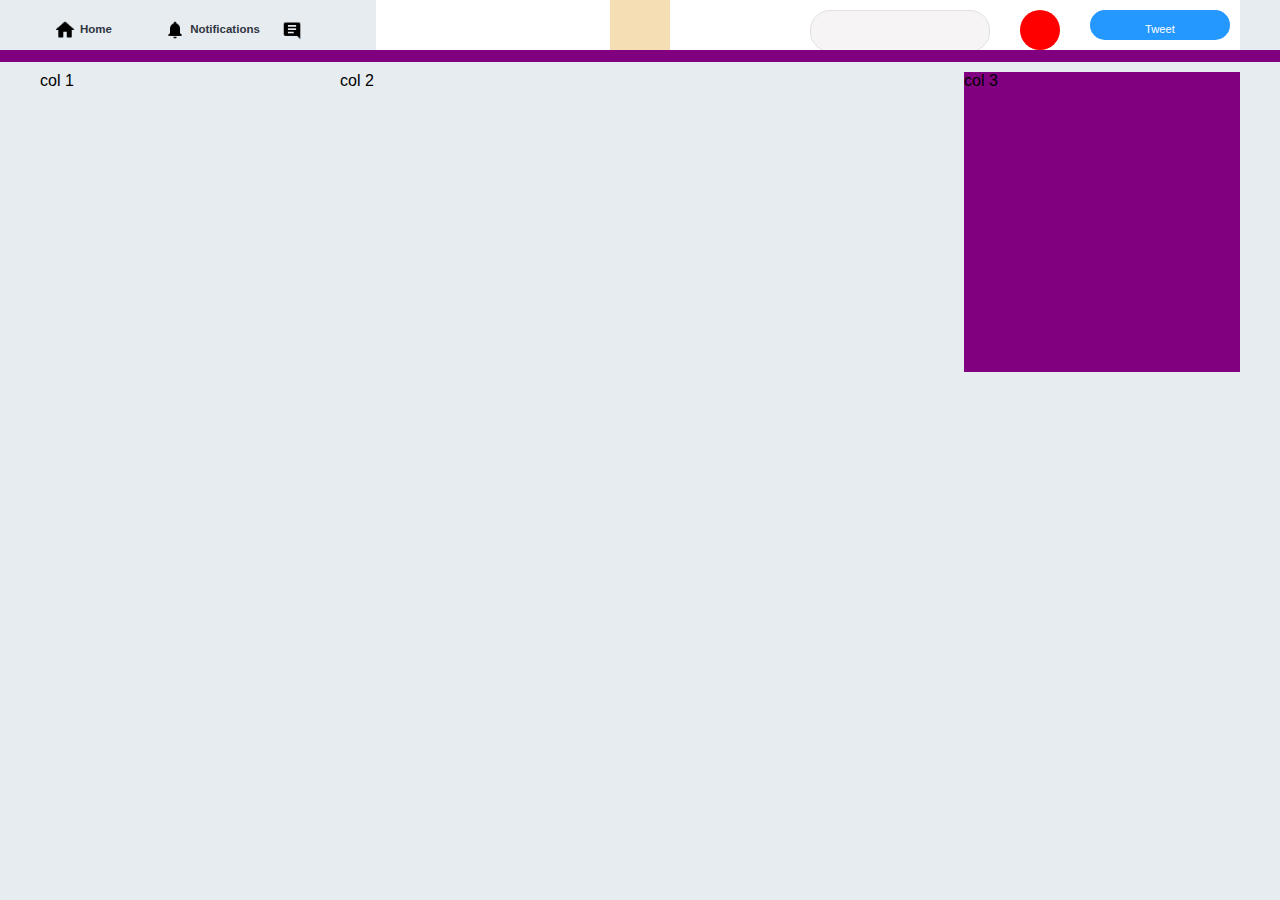
<file: right-navbar.html>
<!DOCTYPE html>
<html>
    <head>
        <title>
            Twitter Example
        </title>
        <link href="/css/layout.css" rel="stylesheet"/>
        <link href="/css/navbar.css" rel="stylesheet"/>
        <link href="/css/profile-navbar.css" rel="stylesheet"/>
        <link href="/css/right-navbar.css" rel="stylesheet"/>
        <script src="/js/app.js" type="text/javascript"></script>
    </head>
    <body>

        <div class="wrapper">
            
                <div class="navbar" id="main-navbar">
                        <div class="navbar-inner" id="navbar-inner">
                            
                            <div class="navbar-col1">
                                <div class="navbar-button navbar-home-button">
                                    <span class="icon icon-home"></span>
                                    <span class="button-text">Home</span>
                                </div>
                                <div class="navbar-button navbar-notification-button" >
                                    <span class="icon icon-notification"></span>
                                    <span class="button-text">Notifications</span>
                                </div>
                                <div class="navbar-button navbar-messages-button">
                                        <span class="icon icon-messages"></span>
                                        <span class="button-text">Messages</span>
                                </div>
                            </div>
        
                            <div class="navbar-col2">
                                <div class="logo"></div>
                            </div>
        
















                            <!--
                                Start here
                            -->

                            <div class="navbar-col3 right-navbar-section">
                                <div class="profile-navbar-col1">
                                    <div class="search-box-wrapper">
                                        <div class="search-container"></div>
                                        <div class="search-button"></div>
                                    </div>
                                </div>
                                <div class="profile-navbar-col2">
                                    <div class="user-icon">

                                    </div>
                                </div>
                                <div class="profile-navbar-col3">
                                    <div class="tweet-button">
                                        Tweet
                                    </div>
                                </div>
                            </div>
                        
                        
                            <!--
                                Finish here
                            -->
                        
                        
                        
                        
                        
                        
                        
                        
                        
                        
                        
                        
                        
                        
                        
                        
                        
                        
                        </div>
















                        <div class="navbar-line-wrapper">
                            <div class="navbar-line-inner">
                                    <div class="navbar-line-col1">
                                            <div class="navbar-button-line"></div>
                                            <div class="navbar-button-line"></div>
                                            <div class="navbar-button-line"></div>
                                    </div>
                            </div>
                            
                        </div>
                    </div>
            
            <div class="mainbody" id="mainbody">
                <div class="col1">col 1</div>
                <div class="col2">col 2</div>
                <div class="col3">col 3</div>
            </div>
        </div>

    </body>
</html>
</file>
<file: css/layout.css>
body {
    margin: 0px;
    padding: 0px;
    font-family: Arial, Helvetica, sans-serif;
    background-color: #e6ecf0;
}

.wrapper {
    width: 100vw;
    height: 100vh;
    overflow: hidden;
}

.mainbody {

    width: 1200px;
    height: auto;
    margin: 10px auto 10px auto;
    overflow: hidden;
}

.col1 {
    width: 23%;
    float: left;
    height: 300px;

}

.col2 {
    width: 50%;
    margin-left: 2%;
    float: left;
    height: auto;
    
}

.col3 {
    width: 23%;
    float: right;
    height: 300px;
    background-color: purple;
}

.logo {
    margin: 0 auto 0 auto;
    width: 60px;
    height: 60px;
    background-color: wheat;
}
</file>
<file: css/navbar.css>
.navbar{
    width:100%;
    height:62px;
    overflow:hidden;
    

}

.navbar-line-wrapper{
    height: 20px;
    background-color: purple;
    width: 100%;
}

.navbar-line-inner{
    width:1200px;
    height:2px;
    margin: 0px auto 0px auto;
    overflow:hidden;
   
}


.navbar-inner{
    width:1200px;
    height:50px;
    margin: 0px auto 0px auto;
    overflow:hidden;
    position: relative;

}
.navbar-line-col1{
    width:26%;
    height:100%;
    float: left;
    
}
.navbar-button-line{
    width:33.3%;
    float: left;
    height: 100%;
    
}
.navbar-col1{
    width:26%;
    height:100%;
    float: left;
   

}
.navbar-col2{
   
    width:44%;
    height:100%;
    margin-left: 2%;
    float: left;
    background-color:white;
    

}
.navbar-col3{
    width:440px;
    height:100%;
    float: right;
    background-color:white;
    z-index: 100;
    position: absolute;
    right: 0px;
    top: 0px;
    bottom: 0px;
}

.navbar-button{
    margin-right: 0%;
    float: left;
    height: 100%;
    text-align: center;
    font-size: 1.2em;
    color: #323642;
    overflow: hidden;
}

.navbar-notification-button{
    width:37.3%;
    
}

.navbar-messages-button{
    width:27.3%;
    
}

.navbar-home-button{
    width:35.3%;
    
}

.navbar-button:hover{
    background-color: aquamarine;
    cursor: pointer;
}

.navbar-button:hover .navbar-button-line{
    background-color: red;
}

.icon{
    margin-top: 15px;
    margin-left: 10px;
    float: left;
    width: 30px;
    height: 30px;
   
    background-image: url('/assets/bell.png');
    background-size: 20px;
    background-repeat: no-repeat;
    background-position-x: center;
    background-position-y: center;
}

.icon-messages{
    background-image: url('/assets/messages.png');
}
.icon-notifications{
    background-image: url('/assets/bell.png');
}
.icon-home{
    background-image: url('/assets/home.png');
}

.button-text{
    font-size: 0.6em;
    color: #323642;
    font-weight: 800;
    line-height: 29px;
    margin-top: 15px;
    margin-left: 0px;
    float: left;
    height: 30px;
    
}
</file>
<file: css/profile-navbar.css>
.profile-navbar-col1{
    width:200px;
    height:100%;
    float: left;
    margin-right: 10px;
    

}
.profile-navbar-col2{
    width:60;
    height:100%;
    margin-right: 10px;
    float: left;
    
}
.profile-navbar-col3{
    width:160px;
    height:100%;
    float: right;
    position: relative;
    

}
</file>
<file: css/right-navbar.css>
.right-navbar-section {
    
}

.tweet-button {
    margin: 5px;
    background: #2598FF;
    color: #fff;
    font-size: 0.7em;
    text-align: center;
    position: absolute;
    top: 5px;
    right: 5px;
    bottom: 5px;
    left: 5px;
    line-height: 38px;
    border-radius: 20px;    
    box-shadow: 1px 1px 3px #fdfdfd;
}

.tweet-button:hover {
    cursor: pointer;
    background: #444;
}

.user-icon {
    height: 40px;
    width: 40px;
    margin: 10px;
    background-color: red;
    border-radius: 20px;
}

.search-box-wrapper {
    height: 40px;
    width: auto;
    margin: 10px;
    background-color: rgba(233, 228, 228, 0.397);
    border-radius: 20px; 
    border: 1px solid #e1e1e1;
}

.search-container {
    width: 140px;
    height: 100%;
    float: left;
}

.search-button {
    width: 40px;
    height: 100%;
    float: right;
}
</file>
